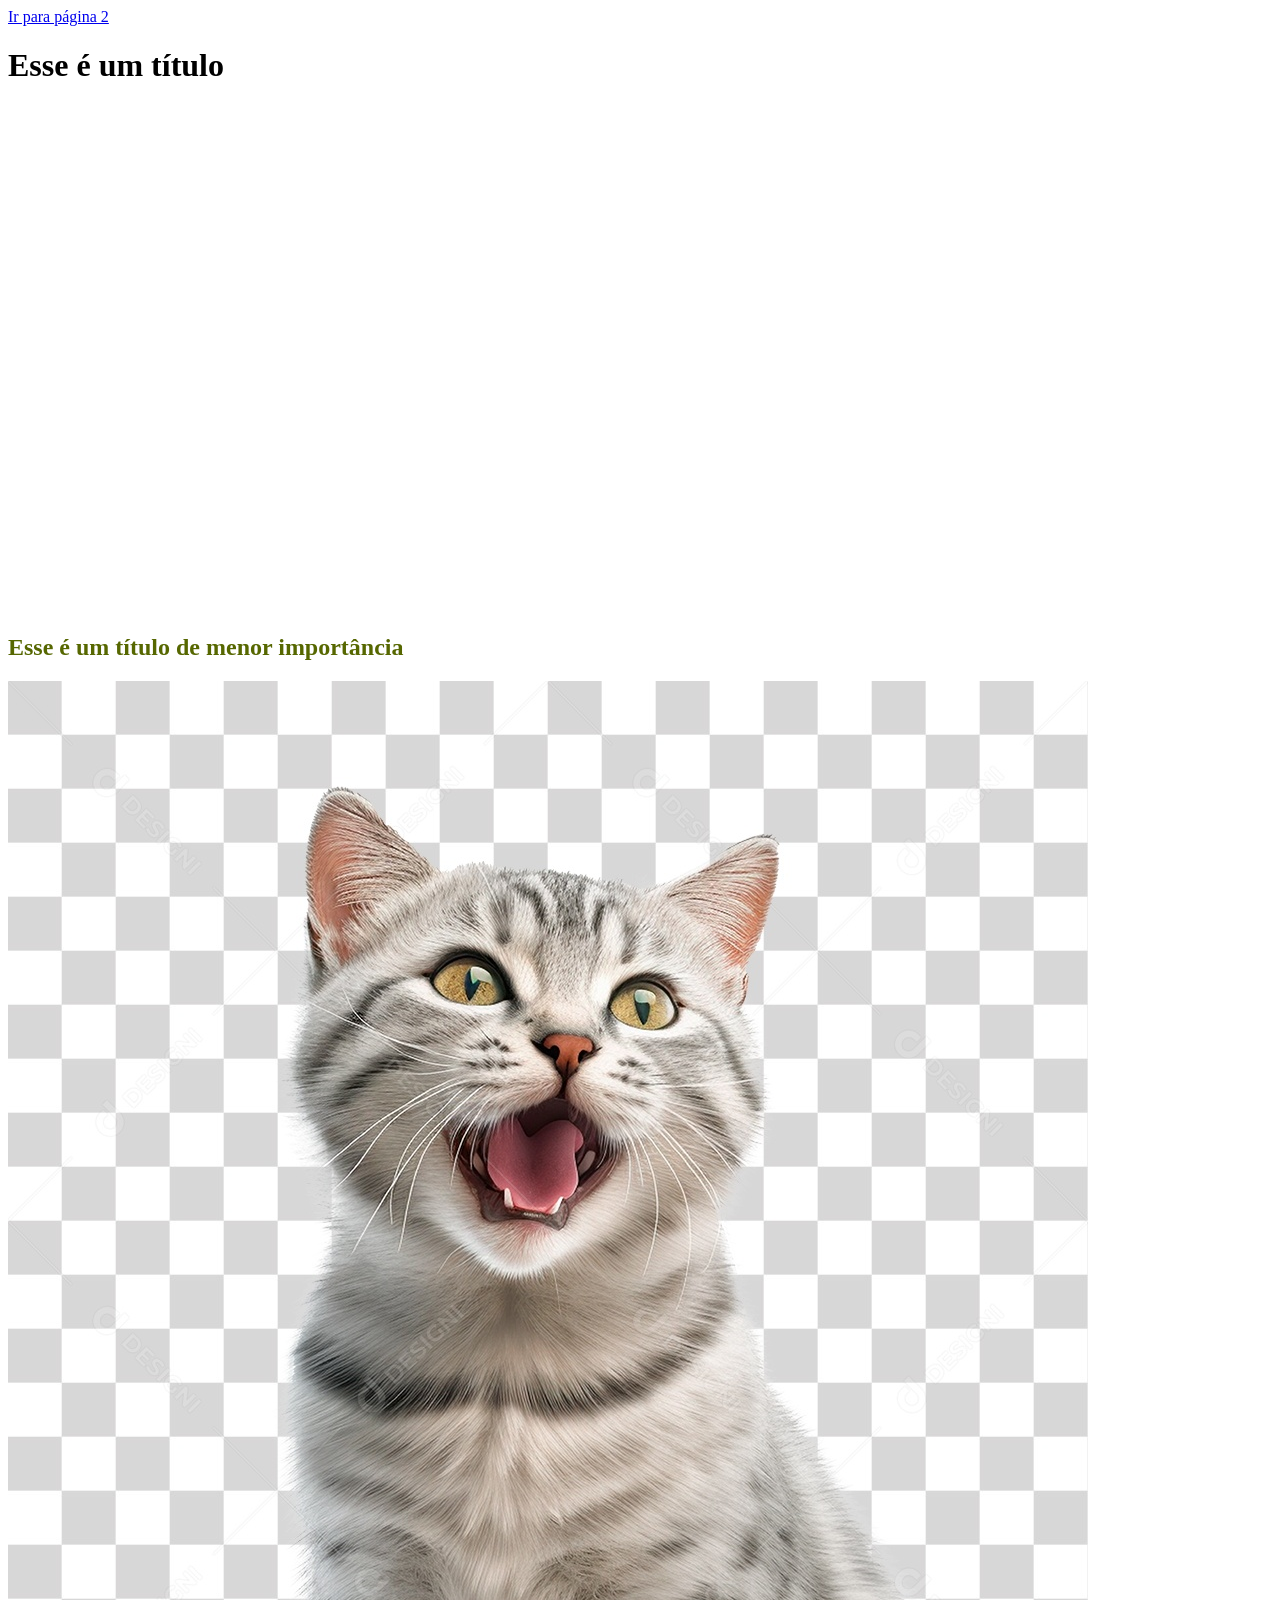
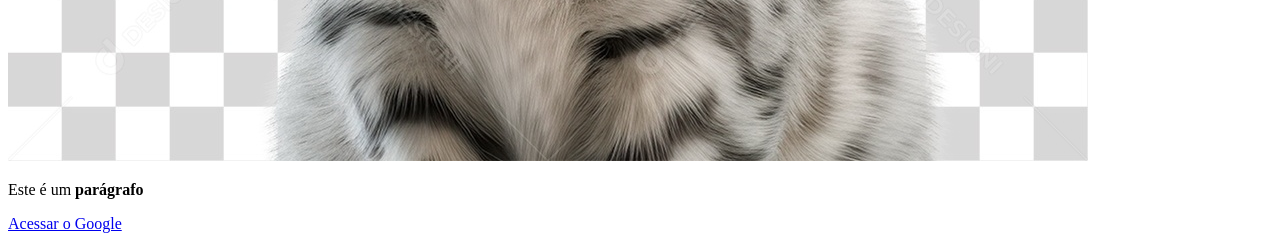
<file: index.html>
<!DOCTYPE html>
<html lang="pt-br">
<head>
    <meta charset="UTF-8">
    <meta name="viewport" content="width=device-width, initial-scale=1.0">
    <title>aula 2</title>
    <style> 
    H2{

        color:#566700

    }





    </style>
<body><a href="página2.html">Ir para página 2</a>
    <h1>Esse é um título</h1>
    <iframe src="https://www.google.com/maps/embed?pb=!1m18!1m12!1m3!1d29399.00905605382!2d-43.2242688!3d-22.9179392!2m3!1f0!2f0!3f0!3m2!1i1024!2i768!4f13.1!3m3!1m2!1s0x997e6bae2c0001%3A0x203e1a0e878d3b5!2sShopping%20Tijuca!5e0!3m2!1spt-BR!2sbr!4v1786748723732!5m2!1spt-BR!2sbr" width="600" height="450" style="border:0;" allowfullscreen="" loading="lazy" referrerpolicy="strict-origin-when-cross-origin"></iframe>
<br>
<br>
<br>
<br>
    <h2>Esse é um título de menor importância</h2>
    <img src="img/exemplo.jpg">
    <p>Este é um <b>parágrafo</b></p>
    <a href="https://www.google.com/">Acessar o Google</a>
</body>
</html>
</file>
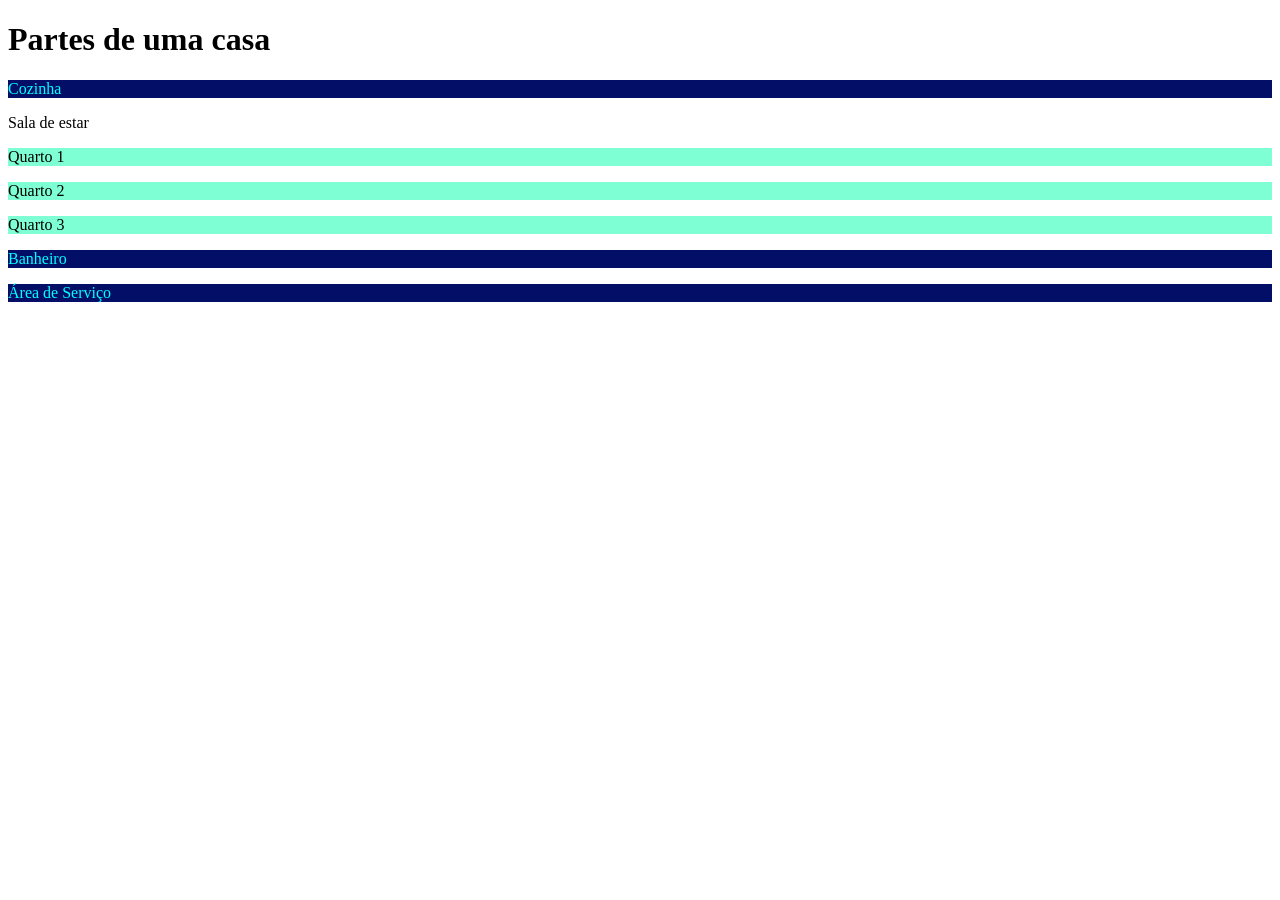
<file: pagina4.html>
<!DOCTYPE html>
<html lang="pt-br">
<head>
    <meta charset="UTF-8">
    <meta name="viewport" content="width=device-width, initial-scale=1.0">
    <title>Document</title>
    <style>
        .Quartos{
            background-color: aquamarine;
            }
            .Pia{
                background-color: #030F66;
                color: aqua;
            }
        
    </style>
</head>
<body>
    <h1>Partes de uma casa</h1>
    <p class="Pia">Cozinha</p>
    <p>Sala de estar</p>
    <p class="Quartos">Quarto 1</p>
    <p class="Quartos">Quarto 2</p>
    <p class="Quartos">Quarto 3</p>
    <p class="Pia">Banheiro</p>
    <p class="Pia">Área de Serviço</p>

</body>
</html>
</file>
